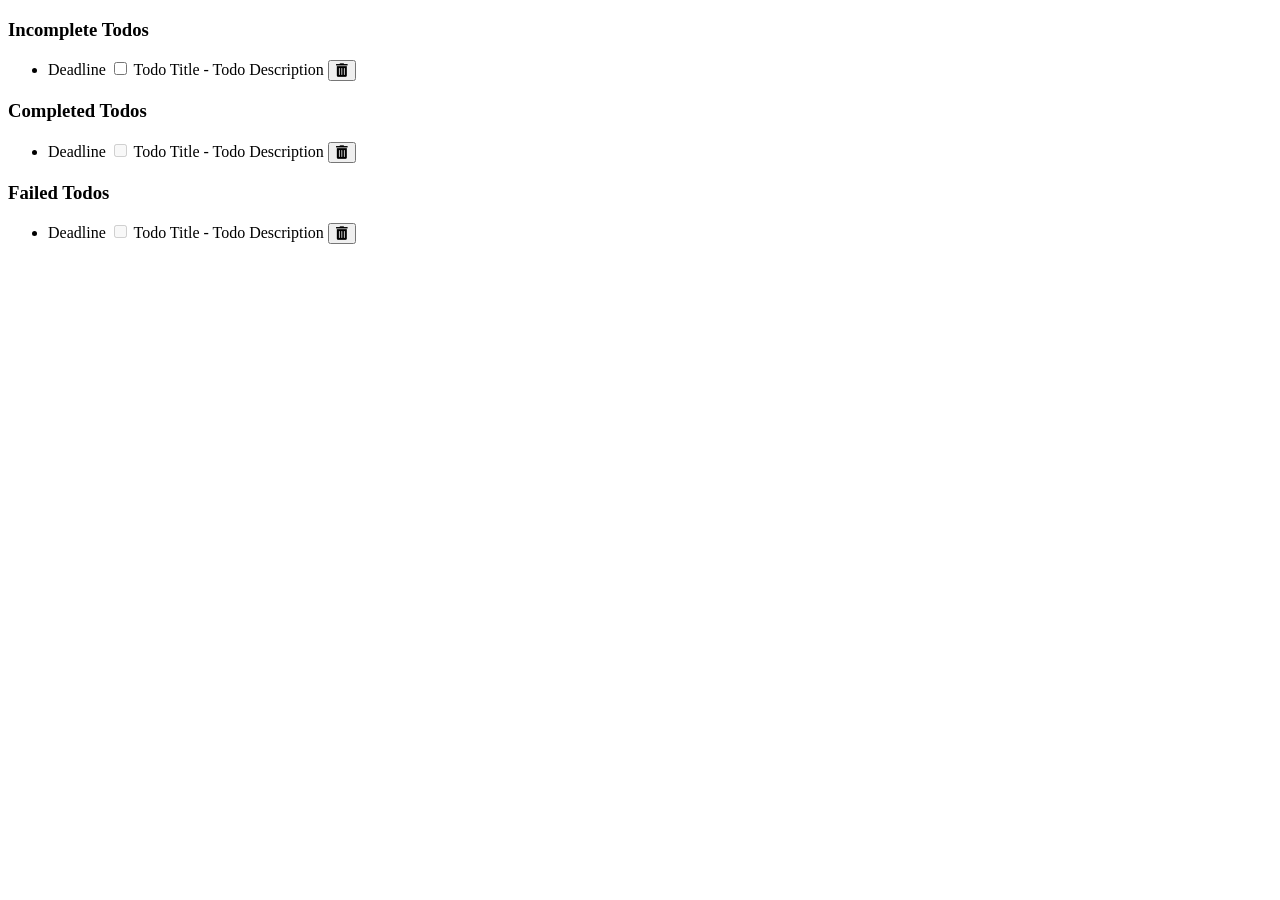
<file: src/main/resources/templates/index.html>
<!DOCTYPE html>
<html lang="en"
      xmlns:layout="http://www.ultraq.net.nz/thymeleaf/layout"
      layout:decorate="~{layout.html}">
<head>
    <title>Todos</title>
    <link rel="stylesheet" href="https://cdnjs.cloudflare.com/ajax/libs/font-awesome/5.15.4/css/all.min.css">
</head>
<body>
<div layout:fragment="content">
    <h3>Incomplete Todos</h3>
    <ul class="list-group mb-4">
        <li class="list-group-item d-flex align-items-center" th:each="t : ${todos}"
            th:if="${!t.completed} and ${t.deadline().isAfter(T(java.time.LocalDateTime).now())}">
            <span class="badge bg-secondary me-2" th:text="${#temporals.format(t.deadline(), 'yyyy-MM-dd HH:mm')}">Deadline</span>
            <input class="form-check-input me-2" type="checkbox" th:id="'todo-' + ${t.id}" th:checked="${t.completed}"/>
            <label class="form-check-label" th:for="'todo-' + ${t.id}">
                <span th:text="${t.title()}">Todo Title</span> -
                <span th:text="${t.description()}">Todo Description</span>
            </label>
            <button class="btn btn-sm btn-outline-danger ms-auto" th:attr="data-id=${t.id}" title="Delete Todo">
                <i class="fas fa-trash-alt"></i>
            </button>
        </li>
    </ul>

    <h3>Completed Todos</h3>
    <ul class="list-group mb-4">
        <li class="list-group-item d-flex align-items-center" th:each="t : ${todos}" th:if="${t.completed}">
            <span class="badge bg-success me-2" th:text="${#temporals.format(t.deadline(), 'yyyy-MM-dd HH:mm')}">Deadline</span>
            <input class="form-check-input me-2" type="checkbox" th:id="'todo-' + ${t.id}" th:checked="true" disabled/>
            <label class="form-check-label text-decoration-line-through" th:for="'todo-' + ${t.id}">
                <span th:text="${t.title()}">Todo Title</span> -
                <span th:text="${t.description()}">Todo Description</span>
            </label>
            <button class="btn btn-sm btn-outline-danger ms-auto" th:attr="data-id=${t.id}" title="Delete Todo">
                <i class="fas fa-trash-alt"></i>
            </button>
        </li>
    </ul>

    <h3>Failed Todos</h3>
    <ul class="list-group">
        <li class="list-group-item d-flex align-items-center" th:each="t : ${todos}"
            th:if="${!t.completed} and ${t.deadline().isBefore(T(java.time.LocalDateTime).now())}">
            <span class="badge bg-danger me-2"
                  th:text="${#temporals.format(t.deadline(), 'yyyy-MM-dd HH:mm')}">Deadline</span>
            <input class="form-check-input me-2" type="checkbox" th:id="'todo-' + ${t.id}" th:checked="false" disabled/>
            <label class="form-check-label text-danger" th:for="'todo-' + ${t.id}">
                <span th:text="${t.title()}">Todo Title</span> -
                <span th:text="${t.description()}">Todo Description</span>
            </label>
            <button class="btn btn-sm btn-outline-danger ms-auto" th:attr="data-id=${t.id}" title="Delete Todo">
                <i class="fas fa-trash-alt"></i>
            </button>
        </li>
    </ul>
</div>
</body>
</html>
</file>
